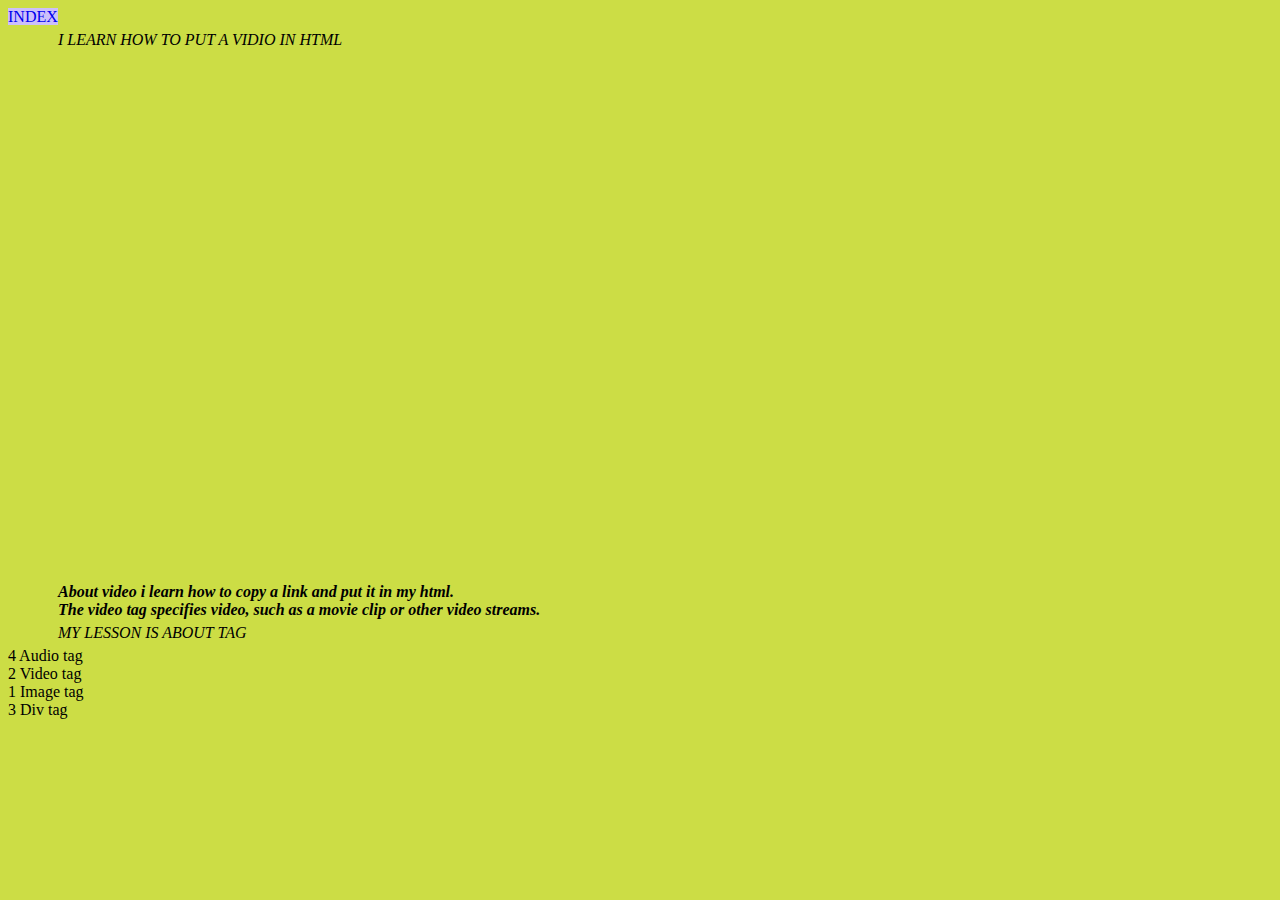
<file: video.html>
<!DOCTYPE html>
<html>
  
      <head> 
      
              <meta charset="utf-8">
              <meta name="viewport" content="width=device-width">
              <title>
                  MyCustom Web Page
              </title>
              <link rel="stylesheet" type="text/css" href="styles.css">
      </head>
      <body>
    
            <div class="container">
               <div id="container"> 
                    <a href="index.html">
                      index
                    </a>
                </div>
       
            <div>
                  <p>
                      I LEARN HOW TO PUT A VIDIO IN HTML
                  </p>
                    <iframe width="880" height="520" src="https://www.youtube.com/embed/UHFuqSiHxxE" frameborder="0" allow="accelerometer; autoplay; encrypted-media; gyroscope; picture-in-picture" allowfullscreen>
                      
                    </iframe>
             <strong>
                <p>
                   About video i learn how to copy a link and put it in my html.<br>The video tag specifies video, such as a movie clip or other video streams. 
                </p>
             </strong>
            </div>
      <p>
        MY LESSON IS ABOUT TAG
      </p>
  <div class="flex-container">
        <div style="order: 3">
           1 Image tag
        </div>
         <div style="order: 2">
           2 Video tag
        </div>
        <div style="order: 4">
          3 Div tag
        </div> 
        <div style="order: 1">
          4 Audio tag
        </div>
  </div>
 
            </div>
  
      </body>
 
</html>
</file>
<file: styles.css>
ul{

  background-color:rgb(204, 192, 250);
}
table,tr,th,td{
padding:10px;
border: 3px  solid black;
background-color:#fe8168;
border-collapse:collapse;

} 
body{
 background-color:#ccdd45; 
}
img{
  border-radius:20px;
  box-shadow:4px 6px black;
}
p{
   margin: 5px 5px 5px 50px;
   font-style:italic;
    white-space: nowrap; 
    width: 200px; 
    text-overflow: clip; 
}
nav>ul{
text-align:right; 
  
}
  ul>li{display:inline-block;
  text-transform:uppercase;
  padding:1%;
}
footer:hover{
   display: block;
     background-color: #ccc0fa;
    color: black;
    padding: 15px;
    position:absolute;
}
h1{
    padding: 10px;
    text-align: center;
    text-transform:uppercase;
    font-family: Helvetica;
    font-size: 30px;
     font-weight: 900;
}
a{
  text-decoration: none; 
     background-color:#ccc0fa;
     text-transform:uppercase;
     text-align:right; 
}
h4{
   text-align: center;
   text-transform:uppercase; 
}
h5,h6{
 font-size: 18px; 
 flex-wrap: wrap;
}
.kgl{
  background-image:url("https://encrypted-tbn0.gstatic.com/images?q=tbn:ANd9GcRi1w2DpyBQMU0SbzclvJBlARYnY9tfyiuvjkbOVAxpO56f2TyfgA");
  background-repeat:no-repeat;
  background-position: center; 
  background-size: 1800px 1500px;
  justify-content: flex-end;
}
ol{
  font-size: 20px; 
}
div{ 
  position: relative;
  align-items: center;
  flex-grow: 3;
  flex-direction: row-reverse;
} 
/*it's a comment in css */
.flex-container{
    display: flex;
    flex-direction: column;
      flex-wrap: wrap;
        justify-content: space-between;
         align-items: baseline;
          flex-grow:3;
}
</file>
